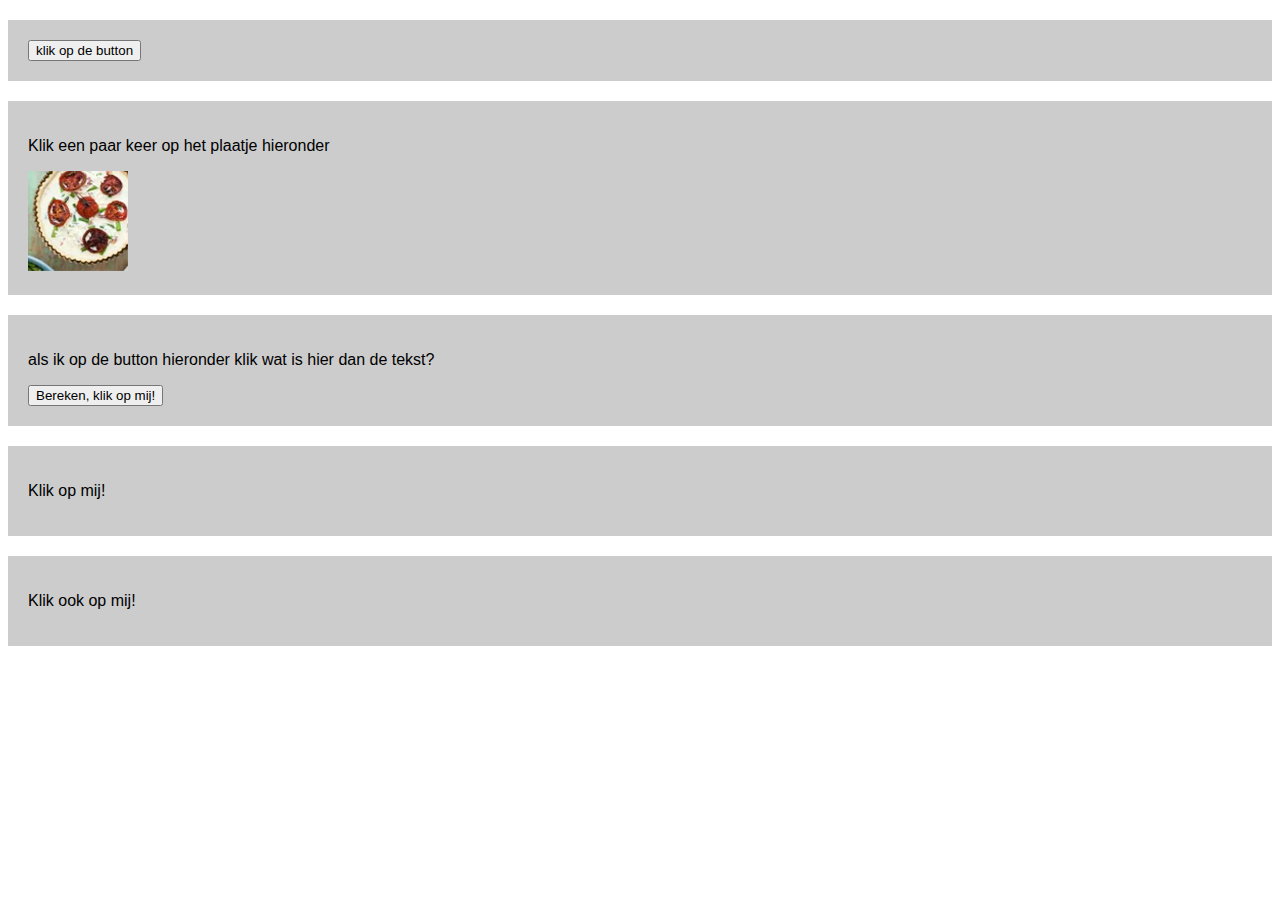
<file: C21-Front-End-Level-2/functions/index.html>
<!DOCTYPE html>
<html lang="en">
<head>
    <meta charset="UTF-8">
    <meta http-equiv="X-UA-Compatible" content="IE=edge">
    <meta name="viewport" content="width=device-width, initial-scale=1.0">
    <title>Document</title>
    <!--hier een link naar de stylesheet, style.css-->
    <link rel="stylesheet" href="css/style.css">
    <!--hier een link naar script.js -->
    <script src="js/script.js" defer></script>
    <!-- waarom gebruiken we hier het attribute defer? het zorgt ervoor dat de javascript code pas gaat werken wanneer je het html bestand opent op je browser vul je antwoord in op de lijn--->
</head>
<body>

    <div>
        <button onclick="getName('Ernest!');">klik op de button</button> 
        <!-- vul eens je eigen naam in waar nu staat: vul je naam in hier, echt doen!, wat gebeurd er dan? er komt een pop up en nu staat mijn naam er in plaats van de tekst hiervoor vul je antwoord in op de lijn -->
    </div>

    <div>
        <p>Klik een paar keer op het plaatje hieronder</p>
        <img id="hide" onclick="hideMe();" src="images/item-1.png">
        <!-- Welke functie wordt hierboven aangeroepen? 'hideMe' wordt aangeroepen vul je antwoord in op de lijn en bekijk in script.js wat er gebeurd en vul daar ook een antwoord in-->
        <img id="show" onclick="show();" src="images/item-2.png">
        <!-- Welke functie wordt hierboven aangeroepen? hier wordt de functie 'show' aangeroepen vul je antwoord in op de lijn en bekijk in script.js wat er gebeurd en vul daar ook een antwoord in-->
    </div>

    <div>
        <p class="som">als ik op de button hieronder klik wat is hier dan de tekst?</p>
        <!-- wat wordt de content van de p hierboven als ik op de button hieronder klik? '8' vul je antwoord in op de lijn-->
        <button onclick="rekenen(7);">Bereken, klik op mij!</button>
        <!-- Welke functie wordt hierboven aangeroepen? rekenen vul je antwoord in op de lijn en bekijk in script.js wat er gebeurd en vul daar ook een antwoord in-->
        <!-- wat gebeurd er als je het getal 5 hierboven in een ander getal verandert, probeer dat eens  (refresh wel even je pagina). als ik de cijfer verander naar 7 wordt het antwoord 10 vul je antwoord in op de lijn -->
    </div>

    <div>
        <p onclick="this.style.color='aqua';">Klik op mij!</p> 
        <!-- wordt hier een functie aangeroepen? nee vul ja of nee op de lijn in-->
        <!-- wat gebeurd er met de tekst in het element p? de kleur van de tekst wordt aangepast vul je antwoord in op de lijn -->
    </div>

    <div>
        <p onclick="setColor(this, 'orange');">Klik ook op mij!</p> 
        <!-- wordt hier een functie aangeroepen? ja vul ja of nee op de lijn in-->
        <!-- wat gebeurd er als ik px vergeet bij 30px (probeer het eens) als ik de px er uithaal veranderd alleen de kleur van de tekst, normaal werd het ook groter vul je antwoord in op de lijn -->
    </div>
    
</body>
</html>
</file>
<file: C21-Front-End-Level-2/functions/css/style.css>
html, body{
    font-family: Arial, Helvetica, sans-serif;
}

div{
    padding:20px;
    margin-top:20px;
    background-color: #cccccc;
}

button{
    display:block;
}

#show{
    display:none;
}
</file>
